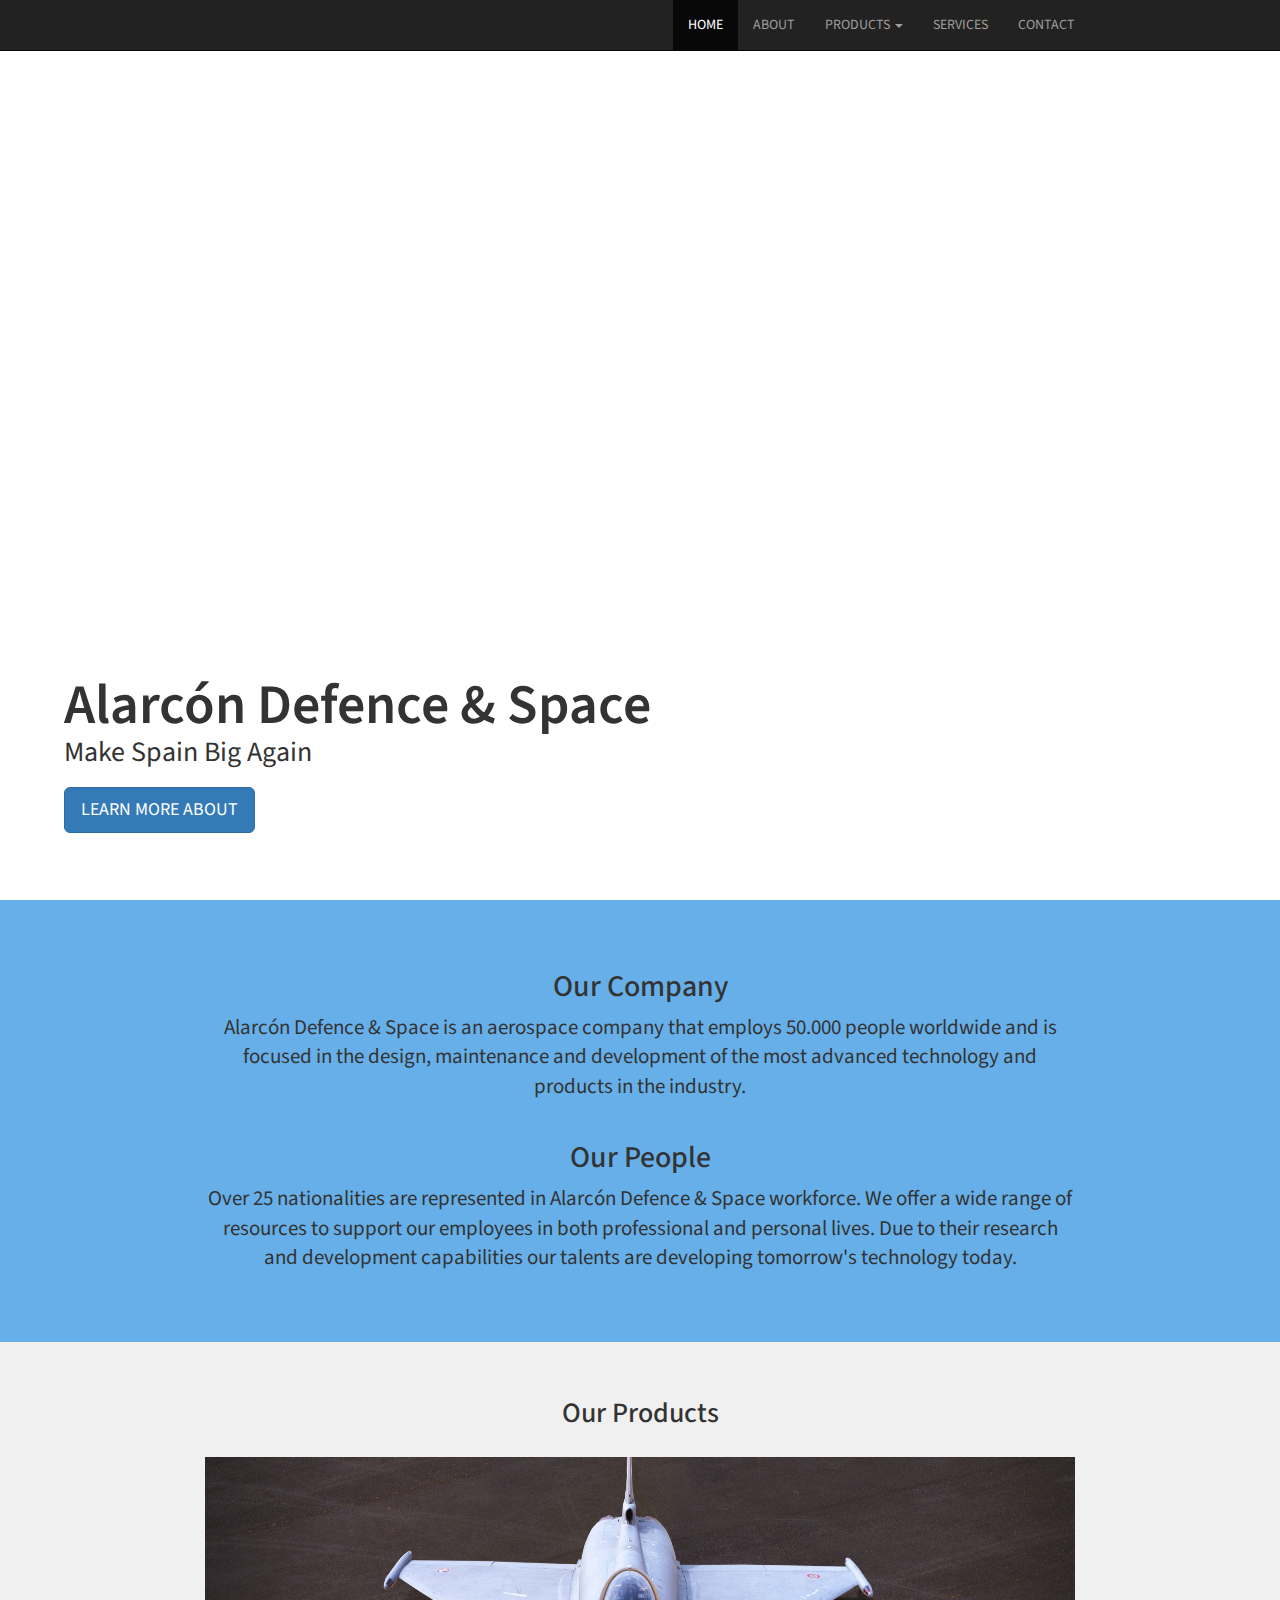
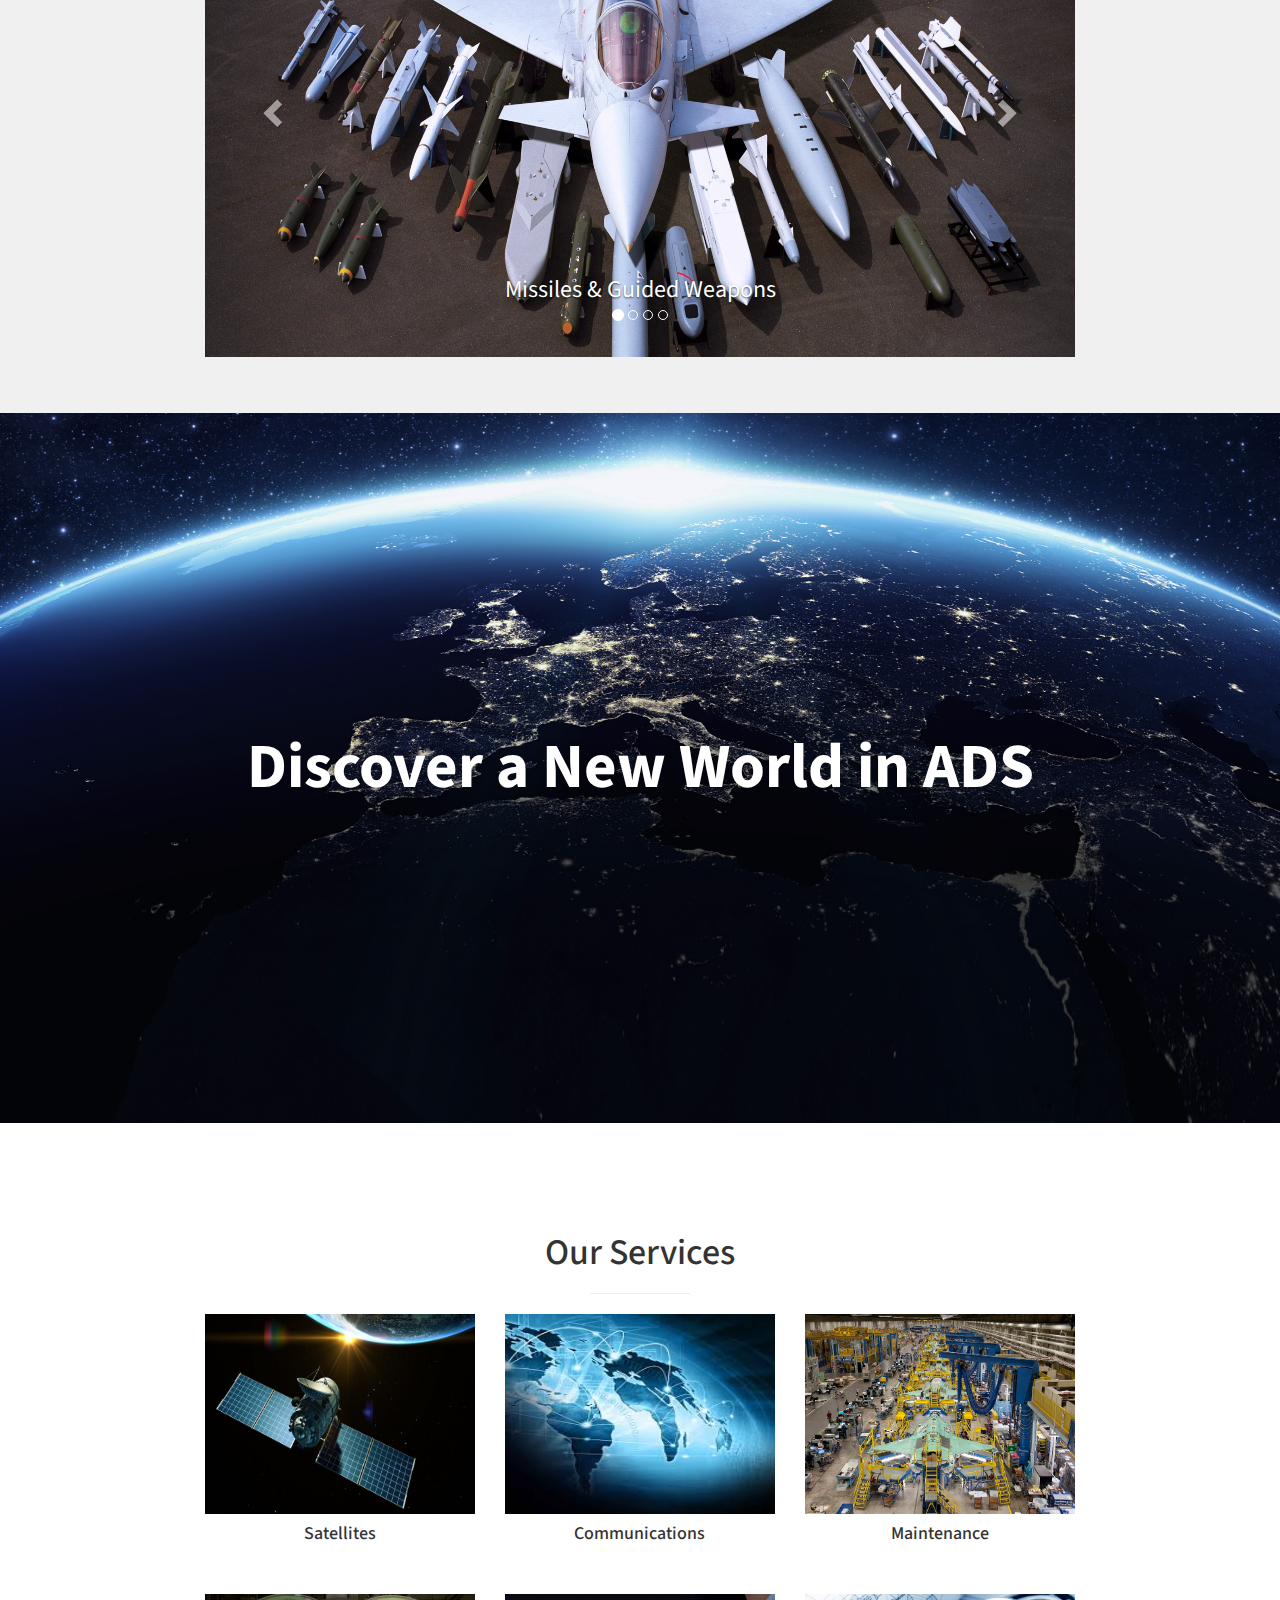
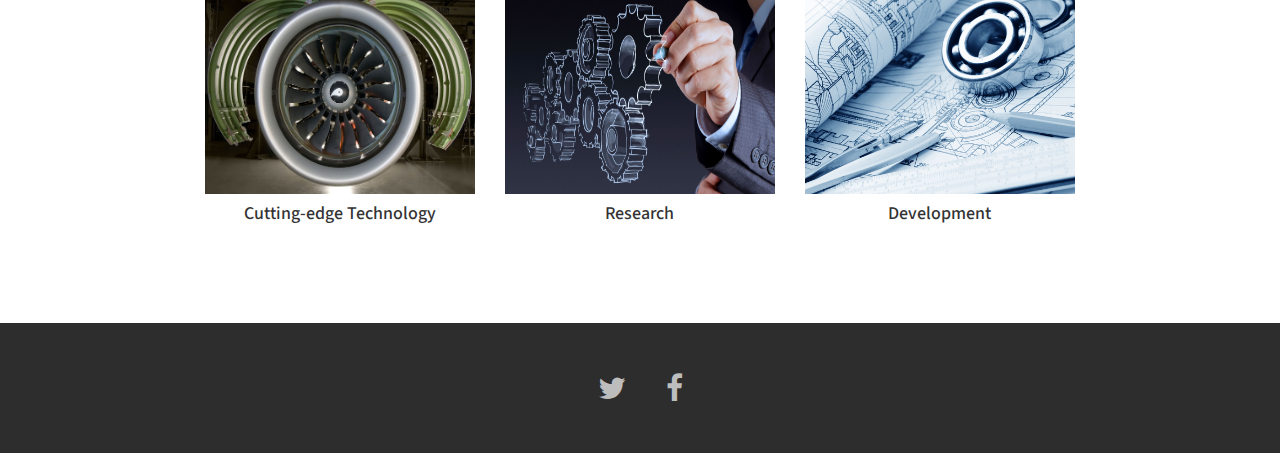
<file: PaginaWebBootstrap/index.html>
<!DOCTYPE html>
<html lang="en">

<head>

    <meta charset="utf-8">
    <meta http-equiv="X-UA-Compatible" content="IE=edge">
    <meta name="viewport" content="width=device-width, initial-scale=1">
    <meta name="description" content="">
    <meta name="author" content="">

    <title>Alarcón Defence & Space</title>

    <!-- Bootstrap Core CSS -->
    <link href="css/bootstrap.min.css" rel="stylesheet">

    <!-- Custom CSS -->
    <link href="css/stylish-portfolio.css" rel="stylesheet">

    <!-- Custom Fonts -->
    <link href="font-awesome/css/font-awesome.min.css" rel="stylesheet" type="text/css">
    <link href="https://fonts.googleapis.com/css?family=Source+Sans+Pro:300,400,700,300italic,400italic,700italic" rel="stylesheet" type="text/css">

    <!-- HTML5 Shim and Respond.js IE8 support of HTML5 elements and media queries -->
    <!-- WARNING: Respond.js doesn't work if you view the page via file:// -->
    <!--[if lt IE 9]>
        <script src="https://oss.maxcdn.com/libs/html5shiv/3.7.0/html5shiv.js"></script>
        <script src="https://oss.maxcdn.com/libs/respond.js/1.4.2/respond.min.js"></script>
    <![endif]-->

</head>

<body>

        <!-- Navigation -->
    <div class="navbar navbar-inverse navbar-fixed-top">
        <div class="container">
            <div class="navbar-collapse collapse">
                <ul class="nav navbar-nav navbar-right">
                    <li class="active"><a href="index.html">HOME</a></li>
                    <li><a href="#about">ABOUT</a></li>
                    <li class="dropdown"><a class="dropdown-toggle" data-toggle="dropdown" href="#services" role="button" aria-haspopup="true" aria-expanded="false">
                        PRODUCTS <span class="caret"></span></a>
                    <ul class="dropdown-menu">
                        <li><a href="#">Missiles & Guided Weapons</a></li>
                        <li><a href="#">Military Engines</a></li>
                        <li><a href="#">Radar & Sensors</a></li>
                        <li><a href="#">Unmanned Systems</a></li>
                    </ul>
                    </li>
                    <li><a href="#portfolio">SERVICES</a></li>
                    <li><a data-toggle="modal" data-target="#myModal" href="#myModal">CONTACT</i></a></li>
                </ul>
            </div>
        </div>
    </div>


    <!-- Header -->
    <header id="top" class="header">
        <div class="text-position01">
            <h1>Alarcón Defence & Space</h1>
            <h3>Make Spain Big Again</h3>
            <br>
            <a href="#about" class="btn btn-primary btn-lg">LEARN MORE ABOUT</a>
        </div>
    </header>

    <!-- About -->
    <section id="about" class="about">
        <div class="container">
            <div class="row">
                <div class="col-lg-12 text-center">
                    <h2>Our Company</h2>
                    <p class="lead text-about">Alarcón Defence & Space is an aerospace company that employs 50.000 people worldwide and is focused in the design, maintenance and development of the most advanced technology and products in the industry.</p>
                </div>
            </div>
            <div class="row">
                <div class="col-lg-12 text-center">
                    <h2>Our People</h2>
                    <p class="lead text-about">Over 25 nationalities are represented in Alarcón Defence & Space workforce.  We offer a wide range of resources to support our employees in both professional and personal lives. Due to their research and development capabilities our talents are developing tomorrow's technology today. </p>
                </div>
            </div>
        </div>
    </section>

    <!-- Products -->
    <div class="container-alternate">
        <div class="container">
            <h1 id="tour-head" class="subhead">Our Products</h1>
            <div class="row">
                <div class="col-md-12">
                    <div id="tour" class="carousel slide">
                        <ol class="carousel-indicators">
                            <li data-target="#tour" data-slide-to="0" class="active"></li>
                            <li data-target="#tour" data-slide-to="1"></li>
                            <li data-target="#tour" data-slide-to="2"></li>
                            <li data-target="#tour" data-slide-to="3"></li>
                        </ol>

                        <div class="carousel-inner">
                            <div class="item active">
                                <img src="img/eurofighter.jpg">
                                <div class="carousel-caption text01">
                                    Missiles & Guided Weapons
                                </div>
                            </div>
                            <div class="item">
                                <img src="img/engine.jpg">
                                <div class="carousel-caption text01">
                                    Military Engines
                                </div>
                            </div>
                            <div class="item">
                                <img src="img/radar.jpeg">
                                <div class="carousel-caption text01">
                                    Radar & Sensors
                                </div>
                            </div>
                            <div class="item">
                                <img src="img/predator.jpg">
                                <div class="carousel-caption text01">
                                    Unmanned Systems
                                </div>
                            </div>
                        </div>

                        <a class="left carousel-control" href="#tour" data-slide="prev">
                            <span class="glyphicon glyphicon-chevron-left"></span>
                        </a>
                        <a class="right carousel-control" href="#tour" data-slide="next">
                            <span class="glyphicon glyphicon-chevron-right"></span>
                        </a>
                    </div> <!-- #tour -->
                </div> <!-- /.col-md-12 -->
            </div> <!-- /.row -->
        </div> <!-- /.container -->
    </div> <!-- /.container-alternate -->

    <!-- Callout -->
    <aside class="callout">
        <div class="text-vertical-center">
            <h1>Discover a New World in ADS</h1>
        </div>
    </aside>

    <!-- Portfolio -->

    <section id="portfolio" class="portfolio">
        <div class="container pt">
            <div class="row mt centered">
                <h1>Our Services</h1>
                <hr class="small">
                <div class="col-lg-4">
                    <a class="img-portfolio" href="#"><img class="img-responsive img-portfolio" src="img/Satellite.jpg"/></a>
                    <h4>Satellites</h4>
                </div>
                <div class="col-lg-4">
                    <a class="img-portfolio" href="#"><img class="img-responsive img-portfolio" src="img/Communications.jpg" alt="" /></a>
                    <h4>Communications</h4>
                </div>
                <div class="col-lg-4">
                    <a class="img-portfolio" href="#"><img class="img-responsive img-portfolio" src="img/Maintenance.jpg" alt="" /></a>
                    <h4>Maintenance</h4>
                </div>
            </div>
            <div class="row mt centered">
                <div class="col-lg-4">
                    <a class="img-portfolio" href="#"><img class="img-responsive img-portfolio" src="img/Cutting-edgeTechnology.jpg" alt="" /></a>
                    <h4>Cutting-edge Technology</h4>
                </div>
                <div class="col-lg-4">
                    <a class="img-portfolio" href="#"><img class="img-responsive img-portfolio" src="img/Research.jpg" alt="" /></a>
                    <h4>Research</h4>
                </div>
                <div class="col-lg-4">
                    <a class="img-portfolio" href="#"><img class="img-responsive img-portfolio" src="img/Development.jpg" alt="" /></a>
                    <h4>Development</h4>
                </div>
            </div>
        </div>
    </section>




    <!-- jQuery -->
    <script src="js/jquery.js"></script>

    <!-- Bootstrap Core JavaScript -->
    <script src="js/bootstrap.min.js"></script>

    <!-- Custom Theme JavaScript -->
    <script>
    // Closes the sidebar menu
    $("#menu-close").click(function(e) {
        e.preventDefault();
        $("#sidebar-wrapper").toggleClass("active");
    });
    // Opens the sidebar menu
    $("#menu-toggle").click(function(e) {
        e.preventDefault();
        $("#sidebar-wrapper").toggleClass("active");
    });
    // Scrolls to the selected menu item on the page
    $(function() {
        $('a[href*=#]:not([href=#],[data-toggle],[data-target],[data-slide])').click(function() {
            if (location.pathname.replace(/^\//, '') == this.pathname.replace(/^\//, '') || location.hostname == this.hostname) {
                var target = $(this.hash);
                target = target.length ? target : $('[name=' + this.hash.slice(1) + ']');
                if (target.length) {
                    $('html,body').animate({
                        scrollTop: target.offset().top
                    }, 1000);
                    return false;
                }
            }
        });
    });
    //#to-top button appears after scrolling
    var fixed = false;
    $(document).scroll(function() {
        if ($(this).scrollTop() > 250) {
            if (!fixed) {
                fixed = true;
                // $('#to-top').css({position:'fixed', display:'block'});
                $('#to-top').show("slow", function() {
                    $('#to-top').css({
                        position: 'fixed',
                        display: 'block'
                    });
                });
            }
        } else {
            if (fixed) {
                fixed = false;
                $('#to-top').hide("slow", function() {
                    $('#to-top').css({
                        display: 'none'
                    });
                });
            }
        }
    });
    // Disable Google Maps scrolling
    // See http://stackoverflow.com/a/25904582/1607849
    // Disable scroll zooming and bind back the click event
    var onMapMouseleaveHandler = function(event) {
        var that = $(this);
        that.on('click', onMapClickHandler);
        that.off('mouseleave', onMapMouseleaveHandler);
        that.find('iframe').css("pointer-events", "none");
    }
    var onMapClickHandler = function(event) {
            var that = $(this);
            // Disable the click handler until the user leaves the map area
            that.off('click', onMapClickHandler);
            // Enable scrolling zoom
            that.find('iframe').css("pointer-events", "auto");
            // Handle the mouse leave event
            that.on('mouseleave', onMapMouseleaveHandler);
        }
        // Enable map zooming with mouse scroll when the user clicks the map
    $('.map').on('click', onMapClickHandler);
    </script>


        <div class="modal fade" id="myModal" tabindex="-1" role="dialog" aria-labelledby="myModalLabel" aria-hidden="true">
            <div class="modal-dialog">
                <div class="modal-content">
                    <div class="modal-header">
                        <button type="button" class="close" data-dismiss="modal" aria-hidden="true">&times;</button>
                        <h4 class="modal-title" id="myModalLabel">Contact us</h4>
                    </div>
                    <div class="modal-body">
                        <div class="row centered">
                            <h4>Alarcón Defence & Space</h4>
                            <p>
                                Plaza del Cardenal Cisneros, 3, 28040<br/>
                                Madrid, España<br/>
                                (+34) 950123456<br/>
                                ADS@gmail.com
                            </p>
                            <div id="mapwrap">
                                <iframe height="450" width="100%" frameborder="0" scrolling="no" marginheight="0" marginwidth="0" src="https://www.google.com/maps/embed?pb=!1m18!1m12!1m3!1d2147.1855052592946!2d-3.7248095740568505!3d40.4403232955688!2m3!1f0!2f0!3f0!3m2!1i1024!2i768!4f13.1!3m3!1m2!1s0x0%3A0xf2c6731294735c3a!2sUPM%3A+Escuela+T%C3%A9cnica+Superior+de+Ingenier%C3%ADa+Aeron%C3%A1utica+y+del+Espacio!5e0!3m2!1ses!2ses!4v1487700360754"></iframe>
                            </div>
                        </div>
                    </div>
                    <div class="modal-footer">
                        <button type="button" class="btn btn-primary" data-dismiss="modal">Close</button>
                    </div>
                </div>
            </div>
        </div>


        <!-- FOOTER -->
        <div id="f">
            <div class="container">
                <div class="row centered">
                    <a href="#"><i class="fa fa-twitter"></i></a><a href="#"><i class="fa fa-facebook"></i></a><a href="#"></a>
                </div>
            </div>
        </div>

</body>

</html>
</file>
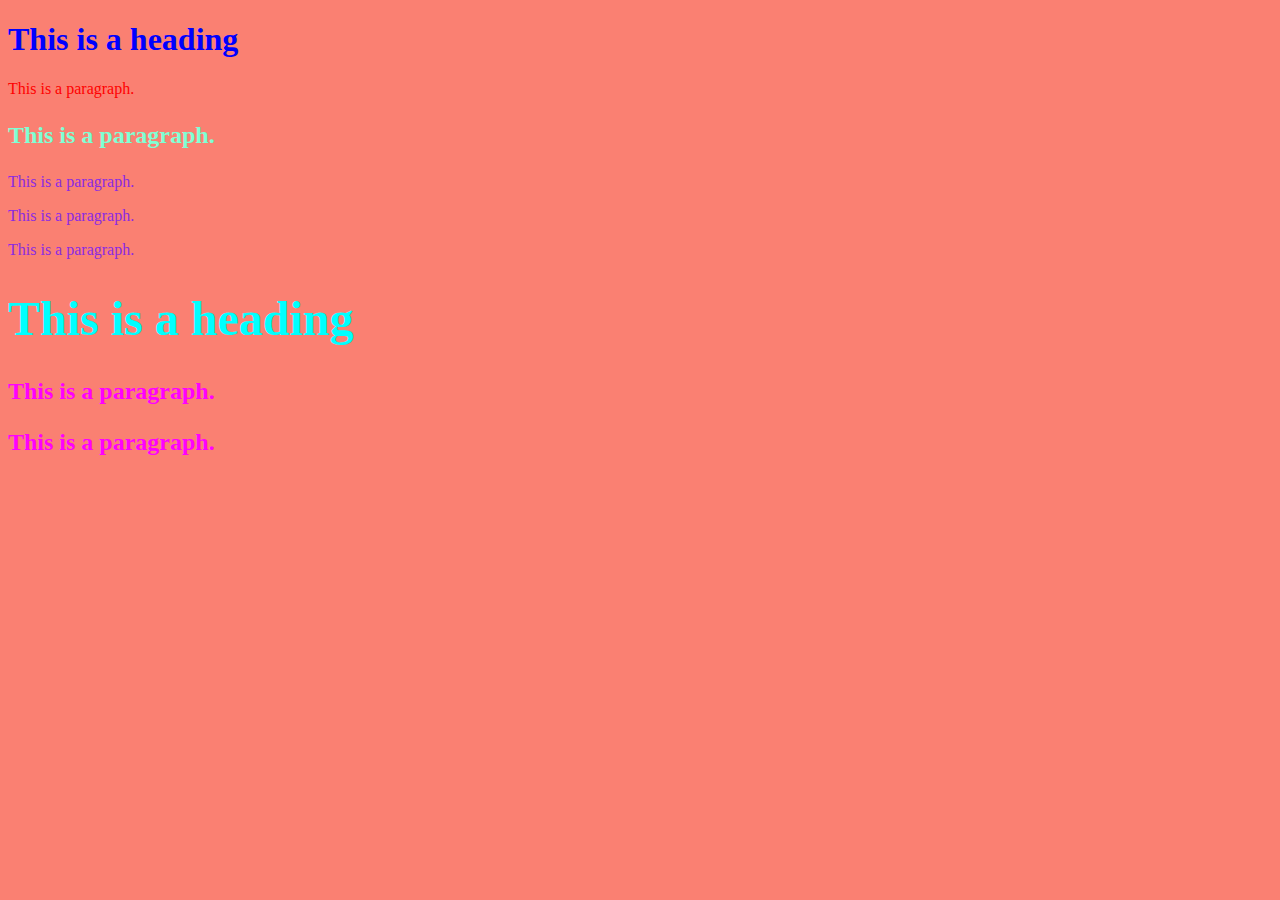
<file: HTML5-CSS/2_1_Segunda clase.html>
<!DOCTYPE html>
<html>
<head>
    <title>Title</title>
</head>
<body>
    <link rel="stylesheet" href="2_2_styles.css">

    <h1>This is a heading</h1>
    <p>This is a paragraph.</p>

    <p id="p01">This is a paragraph.</p>
    <p class="clase1">This is a paragraph.</p>
    <p class="clase1">This is a paragraph.</p>
    <p class="clase1">This is a paragraph.</p>

<div id="p02">      <!--div se utiliza para agrupar o crear secciones-->
    <h1>This is a heading</h1>
    <p>This is a paragraph.</p>
    <p>This is a paragraph.</p>
</div>
</body>
</html>
</file>
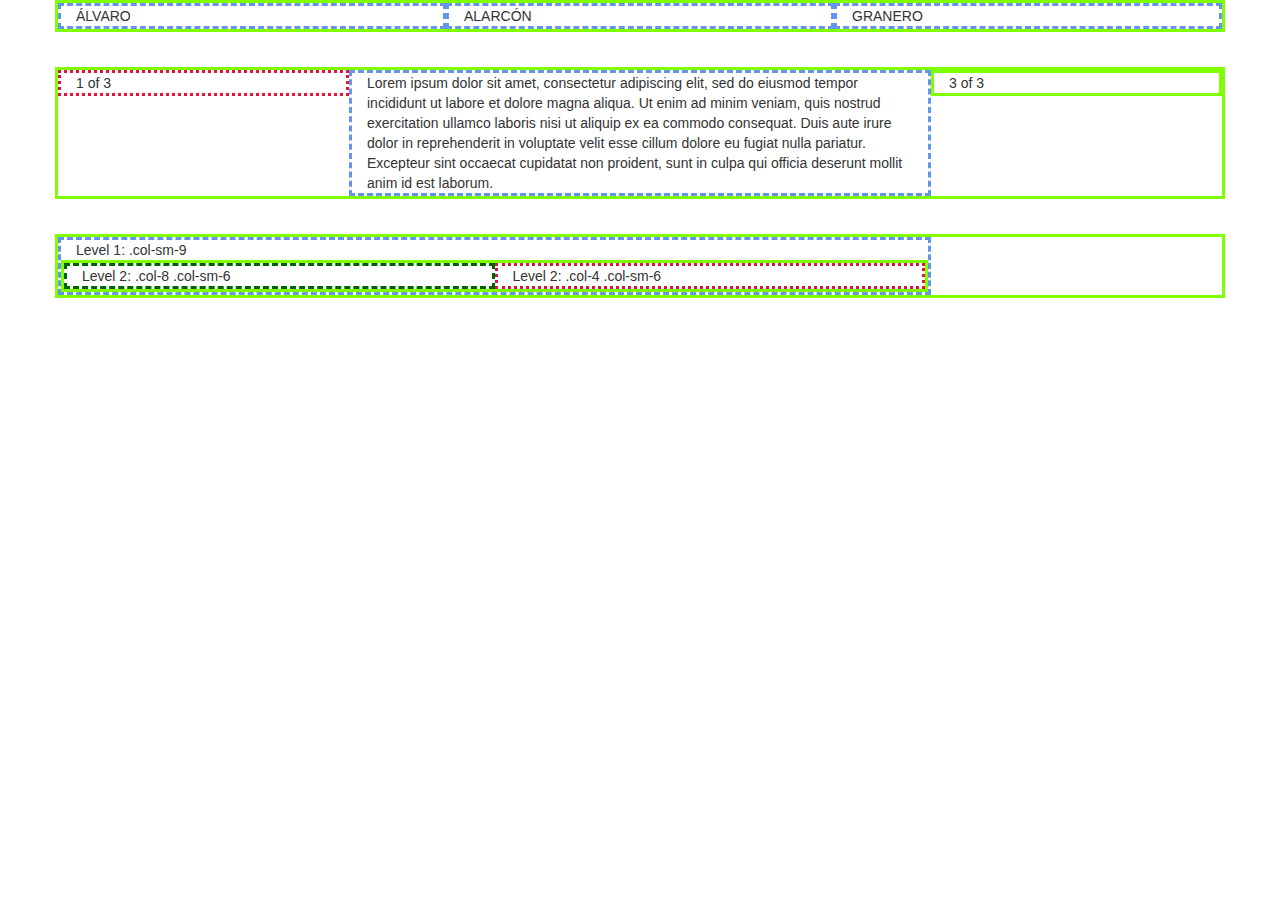
<file: HTML5-CSS/3_1_Tercera clase.html>
<!DOCTYPE html>
<html lang="es">
<head>
    <meta charset="UTF-8">
    <title>Bootstrap Grid System</title>
    <link href="https://maxcdn.bootstrapcdn.com/bootstrap/3.3.7/css/bootstrap.min.css" rel="stylesheet" integrity="sha384-BVYiiSIFeK1dGmJRAkycuHAHRg32OmUcww7on3RYdg4Va+PmSTsz/K68vbdEjh4u" crossorigin="anonymous">
    <link href="3_2_stylepropio.css" rel="stylesheet">
    <script src="https://maxcdn.bootstrapcdn.com/bootstrap/3.3.7/js/bootstrap.min.js" integrity="sha384-Tc5IQib027qvyjSMfHjOMaLkfuWVxZxUPnCJA7l2mCWNIpG9mGCD8wGNIcPD7Txa" crossorigin="anonymous"></script>
</head>
<body>
<div class="container">
    <div class="row borde02">
        <div class="col-sm-4 borde01">
            ÁLVARO
        </div>
        <div class="col-sm-4 borde01">
            ALARCÓN
        </div>
        <div class="col-sm-4 borde01">
            GRANERO
        </div>
    </div>
    <div class="row borde021">
        <div class="col-sm-3 borde03">
            1 of 3
        </div>
        <div class="col-sm-6 borde01">
            Lorem ipsum dolor sit amet, consectetur adipiscing elit, sed do eiusmod tempor incididunt ut labore et dolore magna aliqua. Ut enim ad minim veniam, quis nostrud exercitation ullamco laboris nisi ut aliquip ex ea commodo consequat. Duis aute irure dolor in reprehenderit in voluptate velit esse cillum dolore eu fugiat nulla pariatur. Excepteur sint occaecat cupidatat non proident, sunt in culpa qui officia deserunt mollit anim id est laborum.
        </div>
        <div class="col-sm-3 borde02">
            3 of 3
        </div>
    </div>
    <div class="row borde021">
        <div class="col-sm-9 borde01">
            Level 1: .col-sm-9
            <div class="row borde02">
                <div class="col-8 col-sm-6 borde04">
                    Level 2: .col-8 .col-sm-6
                </div>
                <div class="col-4 col-sm-6 borde03">
                    Level 2: .col-4 .col-sm-6
                </div>
            </div>
        </div>
    </div>
</div>
</body>
</html>
</file>
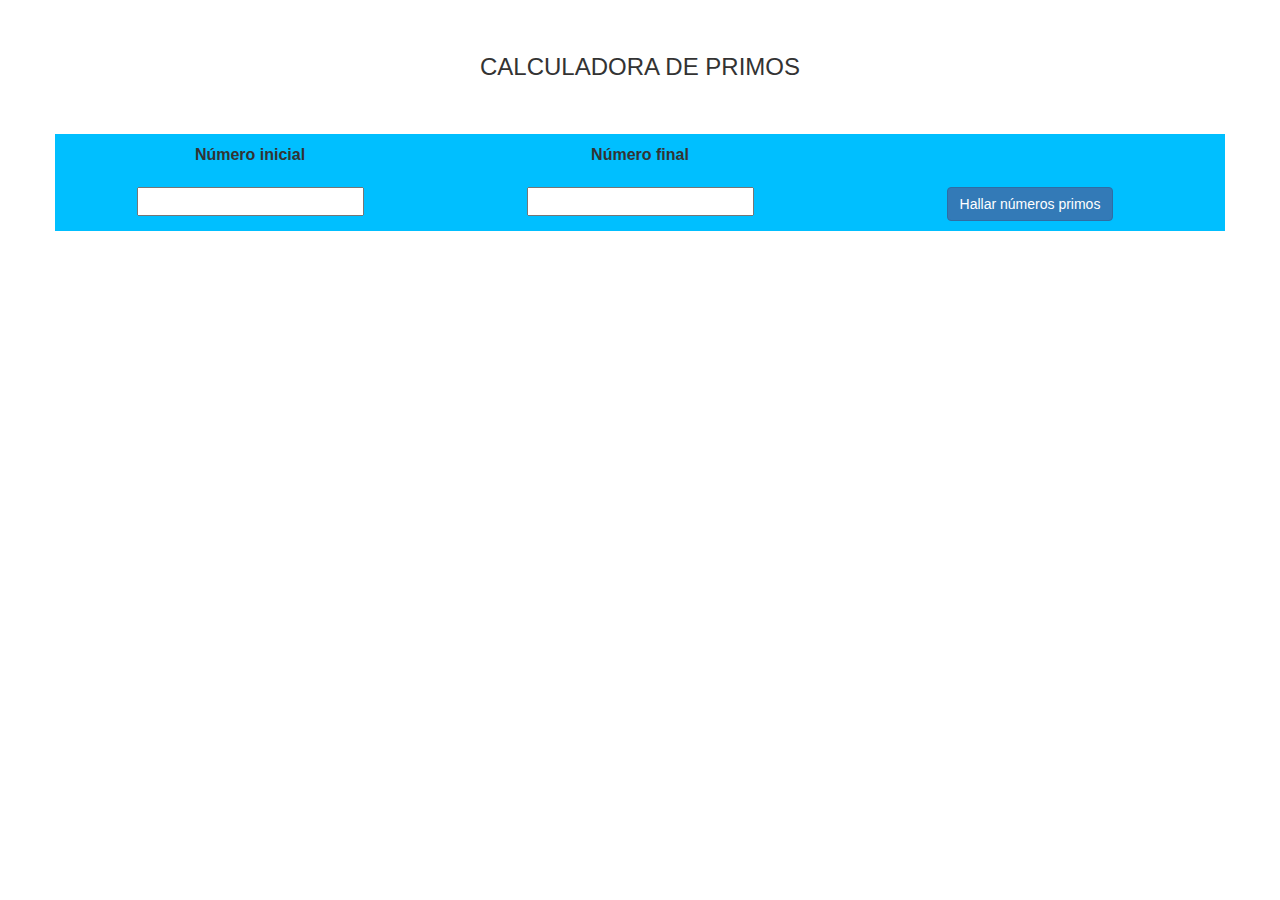
<file: NumerosPrimos/Primos.html>
<!DOCTYPE html>
<html>
<head>
    <meta charset="UTF-8">
    <title>Calculadora de primos</title>
    <script src="primos.js"></script>
    <link href="https://maxcdn.bootstrapcdn.com/bootstrap/3.3.7/css/bootstrap.min.css" rel="stylesheet" integrity="sha384-BVYiiSIFeK1dGmJRAkycuHAHRg32OmUcww7on3RYdg4Va+PmSTsz/K68vbdEjh4u" crossorigin="anonymous">
    <link href="primos.css" rel="stylesheet">
    <script src="https://maxcdn.bootstrapcdn.com/bootstrap/3.3.7/js/bootstrap.min.js" integrity="sha384-Tc5IQib027qvyjSMfHjOMaLkfuWVxZxUPnCJA7l2mCWNIpG9mGCD8wGNIcPD7Txa" crossorigin="anonymous"></script>
</head>
<body>
    <div class="container">
        <div class="row tamrow">
            <div class="col-sm-12 centered">
                CALCULADORA DE PRIMOS
            </div>
        </div>
        <div class="row tamrow1 size backg">
            <div class="col-sm-4 centered">
                Número inicial
            </div>
            <div class="col-sm-4 centered">
                Número final
            </div>
            <div class="col-sm-4">
            </div>
        </div>
        <div class="row tamrow1 size backg">
            <div class="col-sm-4 centered">
                <input id="limiteinf">
            </div>
            <div class="col-sm-4 centered">
                <input id="limitesup">
            </div>
            <div class="col-sm-4 centered">
                <button class="btn btn-primary" type="button" onclick="primo()">Hallar números primos</button>
            </div>
        </div>
    </div>
</body>
</html>
</file>
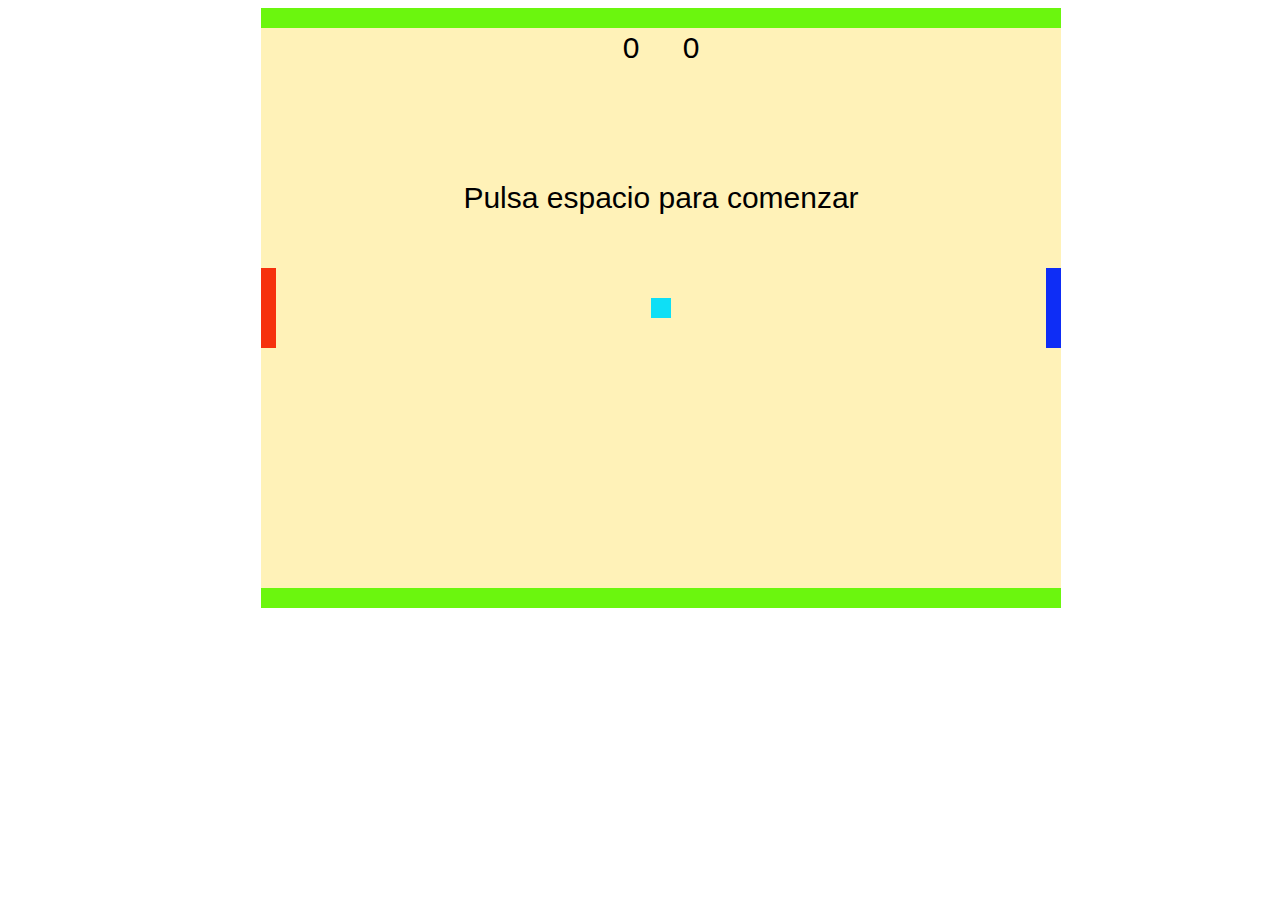
<file: Pong/Pong.html>
<!DOCTYPE html>
<html lang="en">
<head>
    <meta charset="UTF-8">
    <title>Pong</title>
    <script src="pong.js"></script>

    <style>
        .center {
            margin: auto;
            width: 60%;
            /*border: 3px solid #73AD21;
            padding: 10px;*/
        }
    </style>
</head>
<body onload="pong()">
    <div class="center">
        <svg width="800" height="600">
            <rect x="0"  y="0" width="800" height="600" fill=#FFF2B8 />

            <rect x="0"  y="0" width="800" height="20" fill=#6BF60E />
            <rect x="0"  y="580" width="800" height="20" fill=#6BF60E />

            <rect id="pelota" x="390"  y="290" width="20" height="20" fill = #0EDFF6 />

            <rect id="jugador1" x="0"  y="260" width="15" height="80" fill=#F6310E />
            <rect id="jugador2" x="785"  y="260" width="15" height="80" fill=#0E2DF6 />

            <g font-size="30" font-family="sans-serif" fill="black" stroke="none"
               text-anchor="middle"f>
                <text id="texto1" x="400" y="50" dx="-30">0</text>
                <text id="texto2" x="400" y="50" dx="30">0</text>
                <text id="texto3" x="400" y="200">Pulsa espacio para comenzar</text>
            </g>
        </svg>
    </div>
</body>
</html>
</file>
<file: PaginaWebBootstrap/css/stylish-portfolio.css>
/* Global Styles */

html,
body {
    width: 100%;
    height: 100%;
}

body {
    font-family: "Source Sans Pro","Helvetica Neue",Helvetica,Arial,sans-serif;
}

.text-vertical-center {
    display: table-cell;
    text-align: center;
    vertical-align: middle;
}

.text-vertical-center h1 {
    margin: 0;
    padding: 0;
    font-size: 4.5em;
    font-weight: 700;
}

.text-position01 {
    position: absolute;
    text-align: left;
    left: 5%;
    top: 75%;
}

.text-position01 h1 {
    margin: 0;
    padding: 0;
    font-size: 4em;
    font-weight: 600;
}

.text-position01 h3 {
    margin: 0;
    padding: 0;
    font-size: 2em;
    font-weight: 400;
}

.text-about {
    font-weight: 400;
}

.text01  {
    font-size: x-large;
}

/* Custom Button Styles */

.btn-dark {
    border-radius: 0;
    color: #fff;
    background-color: rgba(0,0,0,0.4);
}

.btn-dark:hover,
.btn-dark:focus,
.btn-dark:active {
    color: #fff;
    background-color: rgba(0,0,0,0.7);
}

.btn-light {
    border-radius: 0;
    color: #333;
    background-color: rgb(255,255,255);
}

.btn-light:hover,
.btn-light:focus,
.btn-light:active {
    color: #333;
    background-color: rgba(255,255,255,0.8);
}

/* Custom Horizontal Rule */

hr.small {
    max-width: 100px;
}

/* Side Menu */

#sidebar-wrapper {
    z-index: 1000;
    position: fixed;
    right: 0;
    width: 250px;
    height: 100%;
    transform: translateX(250px);
    overflow-y: auto;
    background: #222;
    -webkit-transition: all 0.4s ease 0s;
    -moz-transition: all 0.4s ease 0s;
    -ms-transition: all 0.4s ease 0s;
    -o-transition: all 0.4s ease 0s;
    transition: all 0.4s ease 0s;
}

.toggle {
    margin: 5px 5px 0 0;
}

/* Header */

.header {
    display: table;
    position: relative;
    width: 100%;
    height: 100%;
    background-image: url("http://hdqwalls.com/wallpapers/lockheed-martin-f-35-lightning-2.jpg");
    background-repeat: no-repeat;
    -webkit-background-size: cover;
    -moz-background-size: cover;
    background-size: cover;
    -o-background-size: cover;
    background-position: top;     /* CON ESTO FIJAMOS LA FOTO DE FONDO ARRIBA */
}


/* About */

.about {
    padding: 50px 0;
    background-color: #66afe9;
}

/* Services */

.services {
    padding: 50px 0;
}


.service-item {
    margin-bottom: 30px;
}

/* Callout */

.callout {
    display: table;
    width: 100%;
    height: 710px;
    color: #fff;
    background: url(../img/earth.jpg) no-repeat center center scroll;
    -webkit-background-size: cover;
    -moz-background-size: cover;
    background-size: cover;
    -o-background-size: cover;
}

/* Portfolio */

.portfolio {
    padding: 0px 0;
}

.portfolio-item {
    margin-bottom: 30px;
}

.img-portfolio {
    margin: 0 auto;
    width: 500px;
    height: 200px;
}

.img-portfolio:hover {
    opacity: 0.7;
}

/* Call to Action */

.call-to-action {
    padding: 50px 0;
}

.call-to-action .btn {
    margin: 10px;
}

/* Map */

.map {
    height: 450px;
}

@media(max-width:768px) {
    .map {
        height: 75%;
    }
}

.map iframe {
    pointer-events: none;
}

/* Footer */

footer {
    padding: 60px 0;
}

#to-top {
  display: none;
  position: fixed;
  bottom: 5px;
  right: 5px;
}

/* Footer Wrap */
#f {
    background: #2d2d2d;
    padding-top: 30px;
    padding-bottom: 30px;
}

#f i {
    color: #bdbdbd;
    font-size: 30px;
    padding: 20px;
}

#f i:hover {
    color: #bdbdbd;
}


/*OTROS*/
.mt {
    margin-top: 40px;
    margin-bottom: 40px;
}

.pt {
    padding-top: 50px;
    padding-bottom: 50px;
}

.centered {
    text-align: center;
}




.container {
    max-width: 900px;
}
.container-alternate {
    background: #f0f0f0;
}

.subhead {
    font-size: 2em;
    text-align: center;
    margin: 2em 0 0.5em;
}

#tour {
    margin: 1em 0 4em;
}
#tour .carousel-inner img {
    height: 500px;
    width: 100%;
}
</file>
<file: HTML5-CSS/2_2_styles.css>
body {
    background-color: salmon;
}

h1 {
    color: blue;
}

p {
    color: red;
}

#p01  {
    color: aquamarine;
    font-size: x-large;
    font-weight: bold;
}

.clase1  {
    color: blueviolet;
}

#p02  {
    font-size: x-large;
    font-weight: bold;
}

#p02 h1  {
    color: aqua;
}

#p02 p  {
    color: fuchsia;
}
</file>
<file: HTML5-CSS/3_2_stylepropio.css>
.borde01  {
    border-color: cornflowerblue;
    border-style: dashed;
}

.borde02  {
    border-color: chartreuse;
    border-style: solid;
}

.borde021  {
    border-color: chartreuse;
    border-style: solid;
    margin-top: 35px;
}

.borde03  {
    border-color: crimson;
    border-style: dotted;
}

.borde04  {
    border-color: darkgreen;
    border-style: dashed;
}
</file>
<file: NumerosPrimos/primos.css>
html,
body {
    font-family: Arial;
    font-size: x-large;
}

.size {
    font-size: medium;
    font-weight: bold;
}

.tamrow {
    padding: 50px 0;
}

.tamrow1 {
    padding: 10px 0;
}

.centered {
    text-align: center;
}

.backg {
    background-color: deepskyblue;
}
</file>
